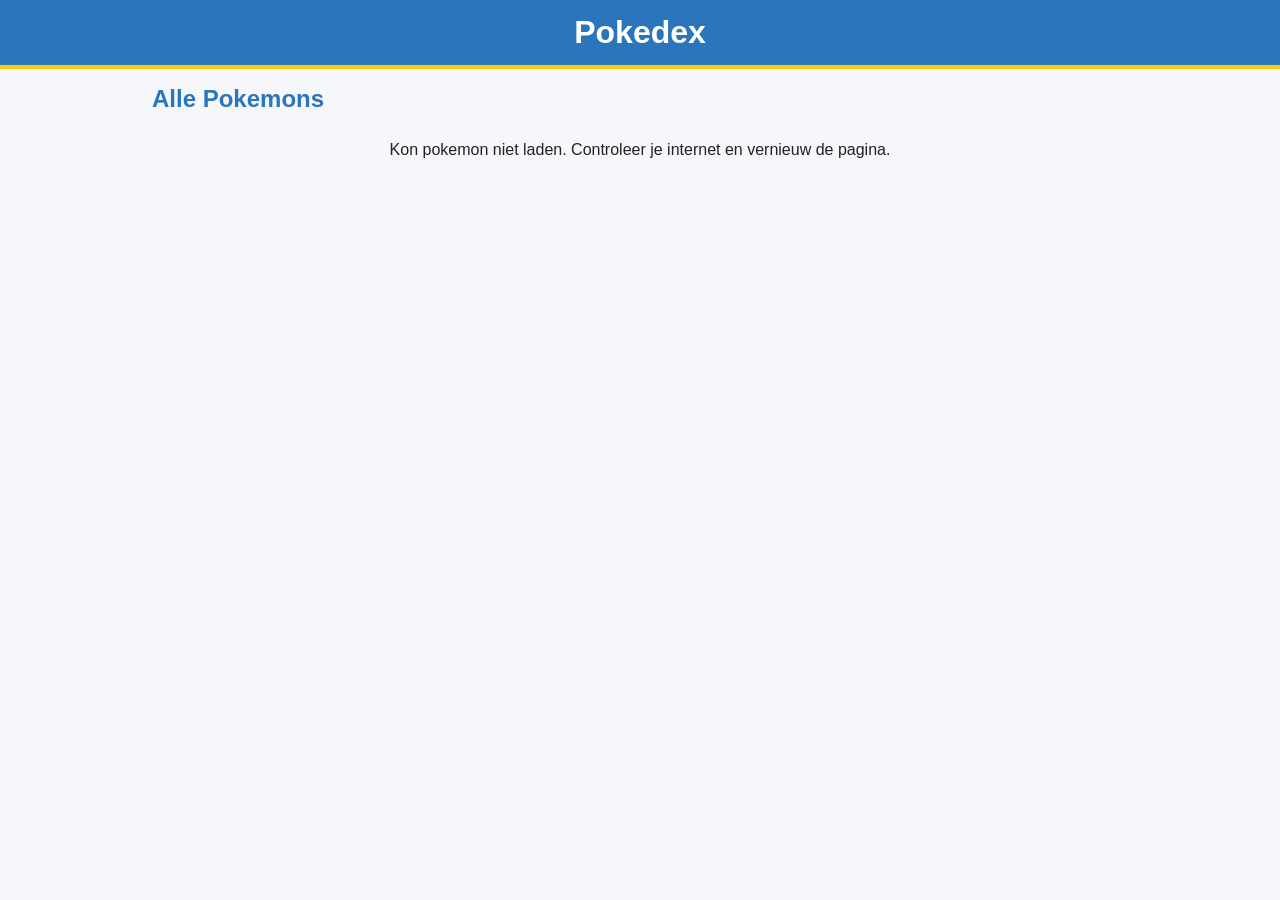
<file: Pokemon/index.html>
<!DOCTYPE html>
<html lang="nl">

<head>
    <meta charset="UTF-8" />
    <meta name="viewport" content="width=device-width, initial-scale=1.0" />
    <title>Pokédex</title>
    <link rel="stylesheet" href="style.css">
</head>

<body>
    <header>
        <h1>Pokedex</h1>
    </header>

    <main>
        <div class="sectie-header">
            <h2>Alle Pokemons</h2>
        </div>

        <div id="pokemon-grid" class="pokemon-grid" hidden></div>
        <p id="loading">Laden...</p>
        <div id="scroll-sentinel"></div>
    </main>

    <script src="app.js"></script>
</body>

</html>
</file>
<file: Pokemon/style.css>
* {
	box-sizing: border-box;
}

body {
	margin: 0;
	font-family: Arial, sans-serif;
	background: #f5f7fa;
	color: #222;
}

header {
	background: #2a75bb;
	color: white;
	text-align: center;
	padding: 14px;
	border-bottom: 4px solid #ffcb05;
}

h1 {
	margin: 0;
}

main {
	max-width: 1000px;
	margin: 16px auto;
	padding: 0 12px;
}

.sectie-header h2,
#pokemon-id-naam {
	margin: 0 0 12px;
	color: #2a75bb;
}

#loading {
	text-align: center;
}

#scroll-sentinel {
	height: 24px;
}

.laad-status {
	display: inline-flex;
	align-items: center;
	gap: 8px;
}

.laad-icoon {
	width: 14px;
	height: 14px;
	border: 2px solid #c7d4e4;
	border-top-color: #2a75bb;
	border-radius: 50%;
	animation: draai 0.7s linear infinite;
}

@keyframes draai {
	from {
		transform: rotate(0deg);
	}
	to {
		transform: rotate(360deg);
	}
}

.pokemon-grid {
	display: grid;
	grid-template-columns: repeat(auto-fill, minmax(150px, 1fr));
	gap: 12px;
}

.pokemon-card {
	display: flex;
	flex-direction: column;
	align-items: center;
	gap: 6px;
	background: white;
	border: 2px solid #2a75bb;
	border-radius: 8px;
	padding: 10px;
	text-decoration: none;
	color: #222;
}

.pokemon-card img {
	width: 90px;
	height: 90px;
	object-fit: contain;
}

.pokemon-nummer {
	font-size: 12px;
	color: #666;
}

.pokemon-naam {
	text-transform: capitalize;
	font-weight: 700;
}

.pagination,
#btn-wrapper {
	display: flex;
	justify-content: center;
	align-items: center;
	gap: 10px;
	margin-top: 14px;
	flex-wrap: wrap;
}

.paginering-knop {
	background: #ffcb05;
	border: 1px solid #caa100;
	border-radius: 6px;
	padding: 8px 12px;
	cursor: pointer;
	font-weight: 700;
}

.paginering-knop:disabled {
	opacity: 0.6;
	cursor: not-allowed;
}

.pagina-indicator {
	font-weight: 700;
}

#pokemon-detail {
	background: white;
	border: 2px solid #2a75bb;
	border-radius: 8px;
	padding: 12px;
}

#pokemon-image {
	display: block;
	margin: 0 auto 12px;
	width: 180px;
	max-width: 100%;
}

#info-wrapper {
	display: grid;
	grid-template-columns: 1fr 1fr;
	gap: 12px;
}

#links,
#rechts {
	background: #f2f5f9;
	border-radius: 6px;
	padding: 10px;
}

#pokemon-evolutie {
	margin: 10px 0 0;
	line-height: 1.6;
	text-transform: capitalize;
}

#pokemon-evolutie a {
	color: #2a75bb;
	font-weight: 700;
	text-decoration: none;
}

#pokemon-evolutie a:hover {
	text-decoration: underline;
}

@media (max-width: 700px) {
	#info-wrapper {
		grid-template-columns: 1fr;
	}
}
</file>
